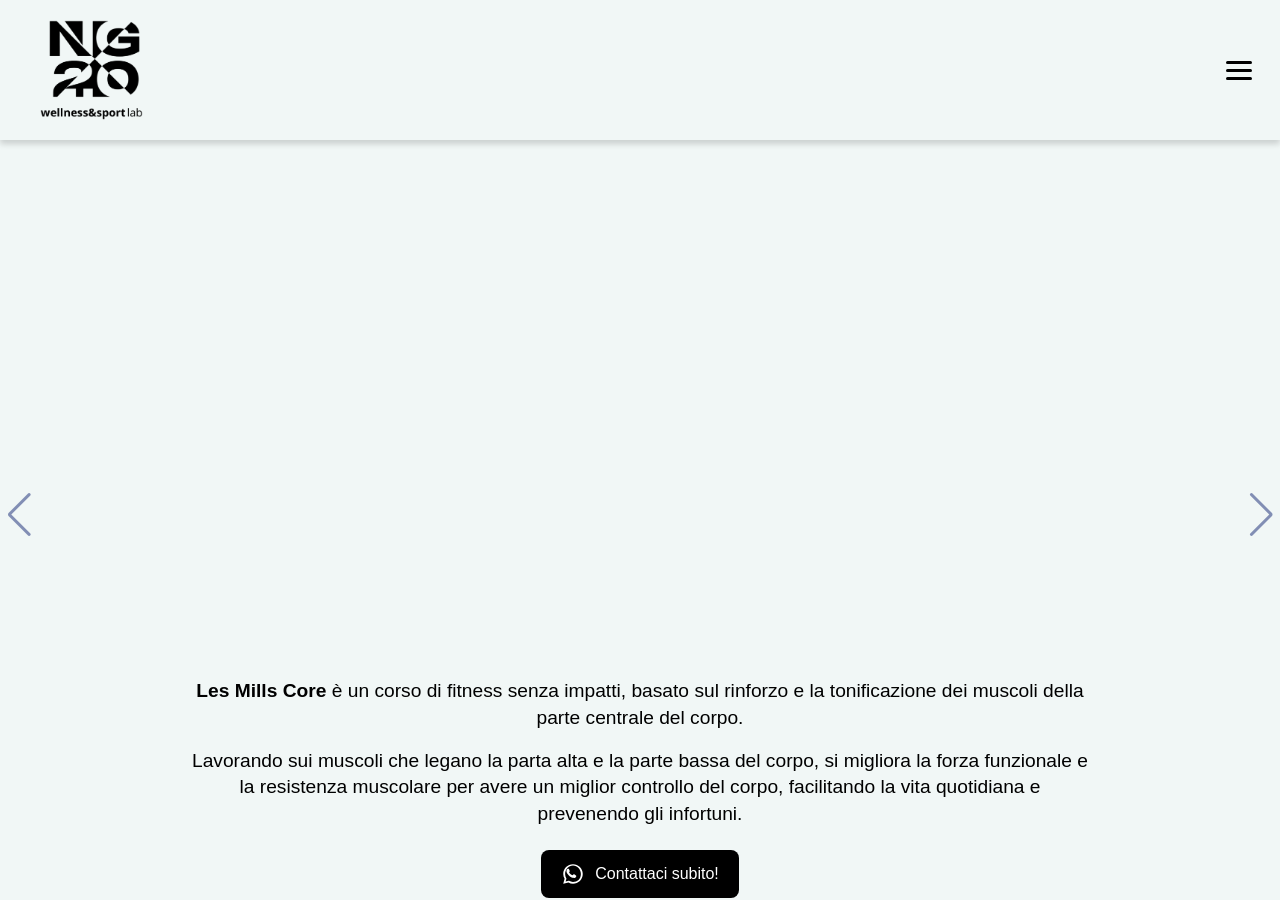
<file: index.html>
<!DOCTYPE html>
<html lang="en">
<head>
    <meta charset="UTF-8">
    <meta name="viewport" content="width=device-width, initial-scale=1.0">
    <title>Landing Page</title>
    <link rel="stylesheet" href="styles.css"> <!-- Collega il CSS -->
    <script src="https://cdn.jsdelivr.net/npm/swiper@9/swiper-bundle.min.js"></script>
    <script src="script.js" defer></script>
    <link rel="stylesheet" href="https://cdn.jsdelivr.net/npm/swiper@9/swiper-bundle.min.css" />
</head>

<body class="home">
    <!-- Header -->
    <header class="header">
        <div class="logo">
            <a href="index.html">
                <img class="logo-primary" src="images/Logo.png" alt="Logo Cliente">
            </a>
            <a href="index.html">
                <img class="logo-secondary" src="images/Nome.png" alt="Nome Cliente">
            </a>
        </div>
        
        <nav class="menu">
            <a href="index.html">Homepage</a>
            <a href="chisiamo.html">Chi siamo</a>
            <a href="https://ballaesnellabellizzi.com/">Balla&Snella</a>
            <a href="https://balla-snella-online.mykajabi.com/offers/wAChy8zr">Balla&Snella Online</a>
            <a href="scopridipiu.html">Scopri di più</a>
        </nav>
        <!-- Menu Hamburger -->
        <div class="hamburger">
            <div></div>
            <div></div>
            <div></div>
        </div>
        <!-- Dropdown Menu -->
        <div class="dropdown-menu">
            <a href="index.html">Homepage</a>
            <a href="chisiamo.html">Chi siamo</a>
            <a href="https://ballaesnellabellizzi.com/">Balla&Snella</a>
            <a href="https://balla-snella-online.mykajabi.com/offers/wAChy8zr">Balla&Snella Online</a>
            <a href="scopridipiu.html">Scopri di più</a>
        </div>
    </header>

    <!-- Colonna Destra con lo Slider -->
    <section class="slider">
        <div class="swiper">
            <div class="swiper-wrapper">
                <!--Les Mills Core-->
                <div class="swiper-slide">
                    <div class="slide-content">
                        <div class="text-column">
                            <p><b><span class="important">Les Mills Core</span></b> è un corso di fitness senza impatti, basato sul rinforzo e la tonificazione dei muscoli della parte centrale del corpo.</p> <p>Lavorando sui muscoli che legano la parta alta e la parte bassa del corpo, si migliora la forza funzionale e la resistenza muscolare per avere un miglior controllo del corpo, facilitando la vita quotidiana e prevenendo gli infortuni.</p>
                            <a href="https://wa.me/393457562100?text=Ciao!%20Vorrei%20informazioni%20per%20una%20prova"
                                class="slide-button"
                                target="_blank" rel="noopener">
                                <span class="btn-icon" aria-hidden="true">
                                    <!-- WhatsApp SVG -->
                                    <svg viewBox="0 0 32 32" width="28" height="28" focusable="false">
                                    <path d="M19.1 17.3c-.3-.2-1.7-.8-1.9-.9-.3-.1-.5-.2-.7.2-.2.3-.8.9-1 .9-.2.1-.4.1-.7-.1-.3-.2-1.2-.4-2.3-1.4-.9-.8-1.4-1.8-1.6-2.1-.2-.3 0-.5.1-.6.1-.1.3-.4.4-.5.1-.2.2-.3.3-.5.1-.2.1-.4 0-.6-.1-.2-.7-1.6-1-2.2-.3-.6-.5-.5-.7-.5h-.6c-.2 0-.6.1-.9.4-.3.3-1.2 1.1-1.2 2.8 0 1.6 1.2 3.2 1.3 3.4.2.2 2.3 3.5 5.6 4.9.8.3 1.4.5 1.9.6.8.3 1.5.2 2.1.1.6-.1 1.7-.7 2-1.4.2-.7.2-1.3.2-1.4 0-.1-.3-.2-.6-.4z"/>
                                    <path d="M16 3C8.8 3 3 8.8 3 16c0 2.3.6 4.4 1.8 6.3L3 29l6.9-1.8C11.8 28.4 13.9 29 16 29c7.2 0 13-5.8 13-13S23.2 3 16 3zm0 23.6c-1.9 0-3.7-.5-5.3-1.5l-.4-.2-4.1 1.1 1.1-4-.3-.4c-1-1.7-1.5-3.6-1.5-5.6C5.5 9.2 10.2 4.5 16 4.5S26.5 9.2 26.5 16 21.8 26.6 16 26.6z"/>
                                    </svg>
                                </span>
                                Contattaci subito!
                            </a>
                        </div>
                        <div class="image-column">
                            <div class="video-pair">
                                <video autoplay loop muted playsinline>
                                <source src="images/lesmills1_960x1080.mp4" type="video/mp4">
                                </video>

                                <video autoplay loop muted playsinline>
                                <source src="images/lesmills2_960x1080.mp4" type="video/mp4">
                                </video>
                            </div>
                        </div>
                    </div>
                </div>
                <!--Les Mills - Born to Move-->
                <div class="swiper-slide">
                    <div class="slide-content">
                        <div class="text-column">
                            <p><b><span class="important">Born to Move</span></b> unisce fitness e divertimento per aiutare bambini ed adolescenti a sviluppare consapevolezza di sé, fiducia in se stessi e coordinazione.</p> <p>Questo programma è rivolto ad una specifica fascia d'età e per la fase di sviluppo principale, per adattarsi sia alla prima infanzia che all'età scolare. </p>
                            <a href="https://wa.me/393457562100?text=Ciao!%20Vorrei%20informazioni%20per%20una%20prova"
                                class="slide-button"
                                target="_blank" rel="noopener">
                                <span class="btn-icon" aria-hidden="true">
                                    <!-- WhatsApp SVG -->
                                    <svg viewBox="0 0 32 32" width="28" height="28" focusable="false">
                                    <path d="M19.1 17.3c-.3-.2-1.7-.8-1.9-.9-.3-.1-.5-.2-.7.2-.2.3-.8.9-1 .9-.2.1-.4.1-.7-.1-.3-.2-1.2-.4-2.3-1.4-.9-.8-1.4-1.8-1.6-2.1-.2-.3 0-.5.1-.6.1-.1.3-.4.4-.5.1-.2.2-.3.3-.5.1-.2.1-.4 0-.6-.1-.2-.7-1.6-1-2.2-.3-.6-.5-.5-.7-.5h-.6c-.2 0-.6.1-.9.4-.3.3-1.2 1.1-1.2 2.8 0 1.6 1.2 3.2 1.3 3.4.2.2 2.3 3.5 5.6 4.9.8.3 1.4.5 1.9.6.8.3 1.5.2 2.1.1.6-.1 1.7-.7 2-1.4.2-.7.2-1.3.2-1.4 0-.1-.3-.2-.6-.4z"/>
                                    <path d="M16 3C8.8 3 3 8.8 3 16c0 2.3.6 4.4 1.8 6.3L3 29l6.9-1.8C11.8 28.4 13.9 29 16 29c7.2 0 13-5.8 13-13S23.2 3 16 3zm0 23.6c-1.9 0-3.7-.5-5.3-1.5l-.4-.2-4.1 1.1 1.1-4-.3-.4c-1-1.7-1.5-3.6-1.5-5.6C5.5 9.2 10.2 4.5 16 4.5S26.5 9.2 26.5 16 21.8 26.6 16 26.6z"/>
                                    </svg>
                                </span>
                                Contattaci subito!
                            </a>
                        </div>
                        <div class="image-column">
                            <div class="video-pair">
                                <video autoplay loop muted playsinline>
                                <source src="images/lesmillschild1_960x1080.mp4" type="video/mp4">
                                </video>

                                <video autoplay loop muted playsinline>
                                <source src="images/lesmillschild2_960x1080.mp4" type="video/mp4">
                                </video>
                            </div>
                        </div>
                    </div>
                </div>
                <!--Personal-->
                <div class="swiper-slide">
                    <div class="slide-content">
                        <div class="text-column">
                            <p>Stanco delle palestre affollate e senza supporto? Unisciti alle <b><span class="important">Mini-class</span></b> con Personal Trainer!</p> <p>Piccoli gruppi, attenzione personalizzata e allenamenti pensati esclusivamente per te.</p>
                            <a href="https://wa.me/393457562100?text=Ciao!%20Vorrei%20informazioni%20per%20una%20prova"
                                class="slide-button"
                                target="_blank" rel="noopener">
                                <span class="btn-icon" aria-hidden="true">
                                    <!-- WhatsApp SVG -->
                                    <svg viewBox="0 0 32 32" width="28" height="28" focusable="false">
                                    <path d="M19.1 17.3c-.3-.2-1.7-.8-1.9-.9-.3-.1-.5-.2-.7.2-.2.3-.8.9-1 .9-.2.1-.4.1-.7-.1-.3-.2-1.2-.4-2.3-1.4-.9-.8-1.4-1.8-1.6-2.1-.2-.3 0-.5.1-.6.1-.1.3-.4.4-.5.1-.2.2-.3.3-.5.1-.2.1-.4 0-.6-.1-.2-.7-1.6-1-2.2-.3-.6-.5-.5-.7-.5h-.6c-.2 0-.6.1-.9.4-.3.3-1.2 1.1-1.2 2.8 0 1.6 1.2 3.2 1.3 3.4.2.2 2.3 3.5 5.6 4.9.8.3 1.4.5 1.9.6.8.3 1.5.2 2.1.1.6-.1 1.7-.7 2-1.4.2-.7.2-1.3.2-1.4 0-.1-.3-.2-.6-.4z"/>
                                    <path d="M16 3C8.8 3 3 8.8 3 16c0 2.3.6 4.4 1.8 6.3L3 29l6.9-1.8C11.8 28.4 13.9 29 16 29c7.2 0 13-5.8 13-13S23.2 3 16 3zm0 23.6c-1.9 0-3.7-.5-5.3-1.5l-.4-.2-4.1 1.1 1.1-4-.3-.4c-1-1.7-1.5-3.6-1.5-5.6C5.5 9.2 10.2 4.5 16 4.5S26.5 9.2 26.5 16 21.8 26.6 16 26.6z"/>
                                    </svg>
                                </span>
                                Contattaci subito!
                            </a>
                        </div>
                        <div class="image-column">
                            <img src="images/Gym Fit.jpg" alt="Foto 1">
                        </div>
                    </div>
                </div>
                <!--Zumba-->
                <div class="swiper-slide">
                    <div class="slide-content">
                        <div class="text-column">
                            <p>Sei pronto a divertirti, bruciare calorie e migliorare la tua forma fisica?</p> <p>Il corso di <b><span class="important">Zumba</span></b> è l’allenamento che fa per te! Inizia ad ottenere una versione di te stesso più in forma e felice!</p>
                            <a href="https://wa.me/393457562100?text=Ciao!%20Vorrei%20informazioni%20per%20una%20prova"
                                class="slide-button"
                                target="_blank" rel="noopener">
                                <span class="btn-icon" aria-hidden="true">
                                    <!-- WhatsApp SVG -->
                                    <svg viewBox="0 0 32 32" width="28" height="28" focusable="false">
                                    <path d="M19.1 17.3c-.3-.2-1.7-.8-1.9-.9-.3-.1-.5-.2-.7.2-.2.3-.8.9-1 .9-.2.1-.4.1-.7-.1-.3-.2-1.2-.4-2.3-1.4-.9-.8-1.4-1.8-1.6-2.1-.2-.3 0-.5.1-.6.1-.1.3-.4.4-.5.1-.2.2-.3.3-.5.1-.2.1-.4 0-.6-.1-.2-.7-1.6-1-2.2-.3-.6-.5-.5-.7-.5h-.6c-.2 0-.6.1-.9.4-.3.3-1.2 1.1-1.2 2.8 0 1.6 1.2 3.2 1.3 3.4.2.2 2.3 3.5 5.6 4.9.8.3 1.4.5 1.9.6.8.3 1.5.2 2.1.1.6-.1 1.7-.7 2-1.4.2-.7.2-1.3.2-1.4 0-.1-.3-.2-.6-.4z"/>
                                    <path d="M16 3C8.8 3 3 8.8 3 16c0 2.3.6 4.4 1.8 6.3L3 29l6.9-1.8C11.8 28.4 13.9 29 16 29c7.2 0 13-5.8 13-13S23.2 3 16 3zm0 23.6c-1.9 0-3.7-.5-5.3-1.5l-.4-.2-4.1 1.1 1.1-4-.3-.4c-1-1.7-1.5-3.6-1.5-5.6C5.5 9.2 10.2 4.5 16 4.5S26.5 9.2 26.5 16 21.8 26.6 16 26.6z"/>
                                    </svg>
                                </span>
                                Contattaci subito!
                            </a>
                        </div>
                        <div class="image-column">
                            <img src="images/Zumba.jpg" alt="Foto 1">
                        </div>
                    </div>
                </div>
                <!--Pilates-->
                <div class="swiper-slide">
                    <div class="slide-content">
                        <div class="text-column">
                            <p>Ritrova equilibrio e forza con il <b><span class="important">Postural Pilates</span></b>.</p> <p>Un allenamento rieducativo e preventivo, mirato a migliorare la postura ed aumentare la flessibilità. Con movimenti fluidi e controllati, sentirai subito i benefici di un corpo più allineato e forte. Riscopri il tuo benessere!</p>
                            <a href="https://wa.me/393457562100?text=Ciao!%20Vorrei%20informazioni%20per%20una%20prova"
                                class="slide-button"
                                target="_blank" rel="noopener">
                                <span class="btn-icon" aria-hidden="true">
                                    <!-- WhatsApp SVG -->
                                    <svg viewBox="0 0 32 32" width="28" height="28" focusable="false">
                                    <path d="M19.1 17.3c-.3-.2-1.7-.8-1.9-.9-.3-.1-.5-.2-.7.2-.2.3-.8.9-1 .9-.2.1-.4.1-.7-.1-.3-.2-1.2-.4-2.3-1.4-.9-.8-1.4-1.8-1.6-2.1-.2-.3 0-.5.1-.6.1-.1.3-.4.4-.5.1-.2.2-.3.3-.5.1-.2.1-.4 0-.6-.1-.2-.7-1.6-1-2.2-.3-.6-.5-.5-.7-.5h-.6c-.2 0-.6.1-.9.4-.3.3-1.2 1.1-1.2 2.8 0 1.6 1.2 3.2 1.3 3.4.2.2 2.3 3.5 5.6 4.9.8.3 1.4.5 1.9.6.8.3 1.5.2 2.1.1.6-.1 1.7-.7 2-1.4.2-.7.2-1.3.2-1.4 0-.1-.3-.2-.6-.4z"/>
                                    <path d="M16 3C8.8 3 3 8.8 3 16c0 2.3.6 4.4 1.8 6.3L3 29l6.9-1.8C11.8 28.4 13.9 29 16 29c7.2 0 13-5.8 13-13S23.2 3 16 3zm0 23.6c-1.9 0-3.7-.5-5.3-1.5l-.4-.2-4.1 1.1 1.1-4-.3-.4c-1-1.7-1.5-3.6-1.5-5.6C5.5 9.2 10.2 4.5 16 4.5S26.5 9.2 26.5 16 21.8 26.6 16 26.6z"/>
                                    </svg>
                                </span>
                                Contattaci subito!
                            </a>
                        </div>
                        <div class="image-column">
                            <img src="images/Pilates.jpg" alt="Foto 1">
                        </div>
                    </div>
                </div>     
                <!--Vacum Fit-->
                <div class="swiper-slide">
                    <div class="slide-content">
                        <div class="text-column">
                            <p>Riduci la fatica ed aumenta il risultato! Il <b><span class="important">VacumFit</span></b> è per coloro che hanno voglia di allenarsi ed ottenere risultati in breve tempo.</p> <p>Perché sceglierlo? Agisce sulla cellulite, riduce il grasso localizzato, tonifica, e rimodella la tua silhouette</p>
                            <a href="https://wa.me/393457562100?text=Ciao!%20Vorrei%20informazioni%20per%20una%20prova"
                                class="slide-button"
                                target="_blank" rel="noopener">
                                <span class="btn-icon" aria-hidden="true">
                                    <!-- WhatsApp SVG -->
                                    <svg viewBox="0 0 32 32" width="28" height="28" focusable="false">
                                    <path d="M19.1 17.3c-.3-.2-1.7-.8-1.9-.9-.3-.1-.5-.2-.7.2-.2.3-.8.9-1 .9-.2.1-.4.1-.7-.1-.3-.2-1.2-.4-2.3-1.4-.9-.8-1.4-1.8-1.6-2.1-.2-.3 0-.5.1-.6.1-.1.3-.4.4-.5.1-.2.2-.3.3-.5.1-.2.1-.4 0-.6-.1-.2-.7-1.6-1-2.2-.3-.6-.5-.5-.7-.5h-.6c-.2 0-.6.1-.9.4-.3.3-1.2 1.1-1.2 2.8 0 1.6 1.2 3.2 1.3 3.4.2.2 2.3 3.5 5.6 4.9.8.3 1.4.5 1.9.6.8.3 1.5.2 2.1.1.6-.1 1.7-.7 2-1.4.2-.7.2-1.3.2-1.4 0-.1-.3-.2-.6-.4z"/>
                                    <path d="M16 3C8.8 3 3 8.8 3 16c0 2.3.6 4.4 1.8 6.3L3 29l6.9-1.8C11.8 28.4 13.9 29 16 29c7.2 0 13-5.8 13-13S23.2 3 16 3zm0 23.6c-1.9 0-3.7-.5-5.3-1.5l-.4-.2-4.1 1.1 1.1-4-.3-.4c-1-1.7-1.5-3.6-1.5-5.6C5.5 9.2 10.2 4.5 16 4.5S26.5 9.2 26.5 16 21.8 26.6 16 26.6z"/>
                                    </svg>
                                </span>
                                Contattaci subito!
                            </a>
                        </div>
                        <div class="image-column">
                            <img src="images/Vacum.jpg" alt="Foto 1">
                        </div>
                    </div>
                </div>
                <!--Hydro Bike-->
                <div class="swiper-slide">
                    <div class="slide-content">
                        <div class="text-column">
                            <p>Riduci la fatica ed aumenta il risultato! Il <b><span class="important">VacumFit</span></b> è per coloro che hanno voglia di allenarsi ed ottenere risultati in breve tempo.</p> <p>Perché sceglierlo? Agisce sulla cellulite, riduce il grasso localizzato, tonifica, e rimodella la tua silhouette</p>
                            <a href="https://wa.me/393457562100?text=Ciao!%20Vorrei%20informazioni%20per%20una%20prova"
                                class="slide-button"
                                target="_blank" rel="noopener">
                                <span class="btn-icon" aria-hidden="true">
                                    <!-- WhatsApp SVG -->
                                    <svg viewBox="0 0 32 32" width="28" height="28" focusable="false">
                                    <path d="M19.1 17.3c-.3-.2-1.7-.8-1.9-.9-.3-.1-.5-.2-.7.2-.2.3-.8.9-1 .9-.2.1-.4.1-.7-.1-.3-.2-1.2-.4-2.3-1.4-.9-.8-1.4-1.8-1.6-2.1-.2-.3 0-.5.1-.6.1-.1.3-.4.4-.5.1-.2.2-.3.3-.5.1-.2.1-.4 0-.6-.1-.2-.7-1.6-1-2.2-.3-.6-.5-.5-.7-.5h-.6c-.2 0-.6.1-.9.4-.3.3-1.2 1.1-1.2 2.8 0 1.6 1.2 3.2 1.3 3.4.2.2 2.3 3.5 5.6 4.9.8.3 1.4.5 1.9.6.8.3 1.5.2 2.1.1.6-.1 1.7-.7 2-1.4.2-.7.2-1.3.2-1.4 0-.1-.3-.2-.6-.4z"/>
                                    <path d="M16 3C8.8 3 3 8.8 3 16c0 2.3.6 4.4 1.8 6.3L3 29l6.9-1.8C11.8 28.4 13.9 29 16 29c7.2 0 13-5.8 13-13S23.2 3 16 3zm0 23.6c-1.9 0-3.7-.5-5.3-1.5l-.4-.2-4.1 1.1 1.1-4-.3-.4c-1-1.7-1.5-3.6-1.5-5.6C5.5 9.2 10.2 4.5 16 4.5S26.5 9.2 26.5 16 21.8 26.6 16 26.6z"/>
                                    </svg>
                                </span>
                                Contattaci subito!
                            </a>
                        </div>
                        <div class="image-column">
                            <img src="images/hydro.jpg" alt="Foto 1">
                        </div>
                    </div>
                </div>
                <!--Danza-->
                <div class="swiper-slide">
                    <div class="slide-content">
                        <div class="text-column">
                            <p>Intraprendi il tuo <b><span class="important">percorso formativo</span></b>, pensato per tutti coloro che desiderano perfezionare la propria tecnica ed intraprendere un percorso professionale, dai 7 anni in su.</p> <p>Prenota la tua lezione privata ed inizia il tuo cammino verso il successo!</p>
                            <a href="https://wa.me/393457562100?text=Ciao!%20Vorrei%20informazioni%20per%20una%20prova"
                                class="slide-button"
                                target="_blank" rel="noopener">
                                <span class="btn-icon" aria-hidden="true">
                                    <!-- WhatsApp SVG -->
                                    <svg viewBox="0 0 32 32" width="28" height="28" focusable="false">
                                    <path d="M19.1 17.3c-.3-.2-1.7-.8-1.9-.9-.3-.1-.5-.2-.7.2-.2.3-.8.9-1 .9-.2.1-.4.1-.7-.1-.3-.2-1.2-.4-2.3-1.4-.9-.8-1.4-1.8-1.6-2.1-.2-.3 0-.5.1-.6.1-.1.3-.4.4-.5.1-.2.2-.3.3-.5.1-.2.1-.4 0-.6-.1-.2-.7-1.6-1-2.2-.3-.6-.5-.5-.7-.5h-.6c-.2 0-.6.1-.9.4-.3.3-1.2 1.1-1.2 2.8 0 1.6 1.2 3.2 1.3 3.4.2.2 2.3 3.5 5.6 4.9.8.3 1.4.5 1.9.6.8.3 1.5.2 2.1.1.6-.1 1.7-.7 2-1.4.2-.7.2-1.3.2-1.4 0-.1-.3-.2-.6-.4z"/>
                                    <path d="M16 3C8.8 3 3 8.8 3 16c0 2.3.6 4.4 1.8 6.3L3 29l6.9-1.8C11.8 28.4 13.9 29 16 29c7.2 0 13-5.8 13-13S23.2 3 16 3zm0 23.6c-1.9 0-3.7-.5-5.3-1.5l-.4-.2-4.1 1.1 1.1-4-.3-.4c-1-1.7-1.5-3.6-1.5-5.6C5.5 9.2 10.2 4.5 16 4.5S26.5 9.2 26.5 16 21.8 26.6 16 26.6z"/>
                                    </svg>
                                </span>
                                Contattaci subito!
                            </a>
                        </div>
                        <div class="image-column">
                            <img src="images/Danza.jpg" alt="Foto 1">
                        </div>
                    </div>
                </div>
                <!--Balla&Snella-->
                <!--
                <div class="swiper-slide">
                    <div class="slide-content">
                        <div class="text-column">
                            <p>La Palestra TI ANNOIA? Raggiungi la tua forma migliore Ballando.</p> <p><b><span class="important">Balla&Snella</span></b> Dimagrire Ballando è il sistema <b><span class="important">100% al femminile</span></b> che ti permette di: perdere peso, tonificare e rassodare tutto il corpo, bruciare fino a 700 kcal a lezione, diventare più agile e flessibile.</p>
                            <a href="https://www.orangogo.it/corsi/corso-di-fitness-per-bambini-a-s-d-dance-academy-fit-bellizzi" class="slide-button" target="_blank">Prenota la prova!</a>
                        </div>
                        <div class="image-column">
                            <img src="images/ballaesnella2.jpg" alt="Foto 1">
                        </div>
                    </div>
                </div>-->
            </div>
            <!-- Bottoni per navigare -->
            <div class="swiper-button-next"></div>
            <div class="swiper-button-prev"></div>
        </div>
    </section>

    <script src="script.js"></script>
</body>
</html>
</file>
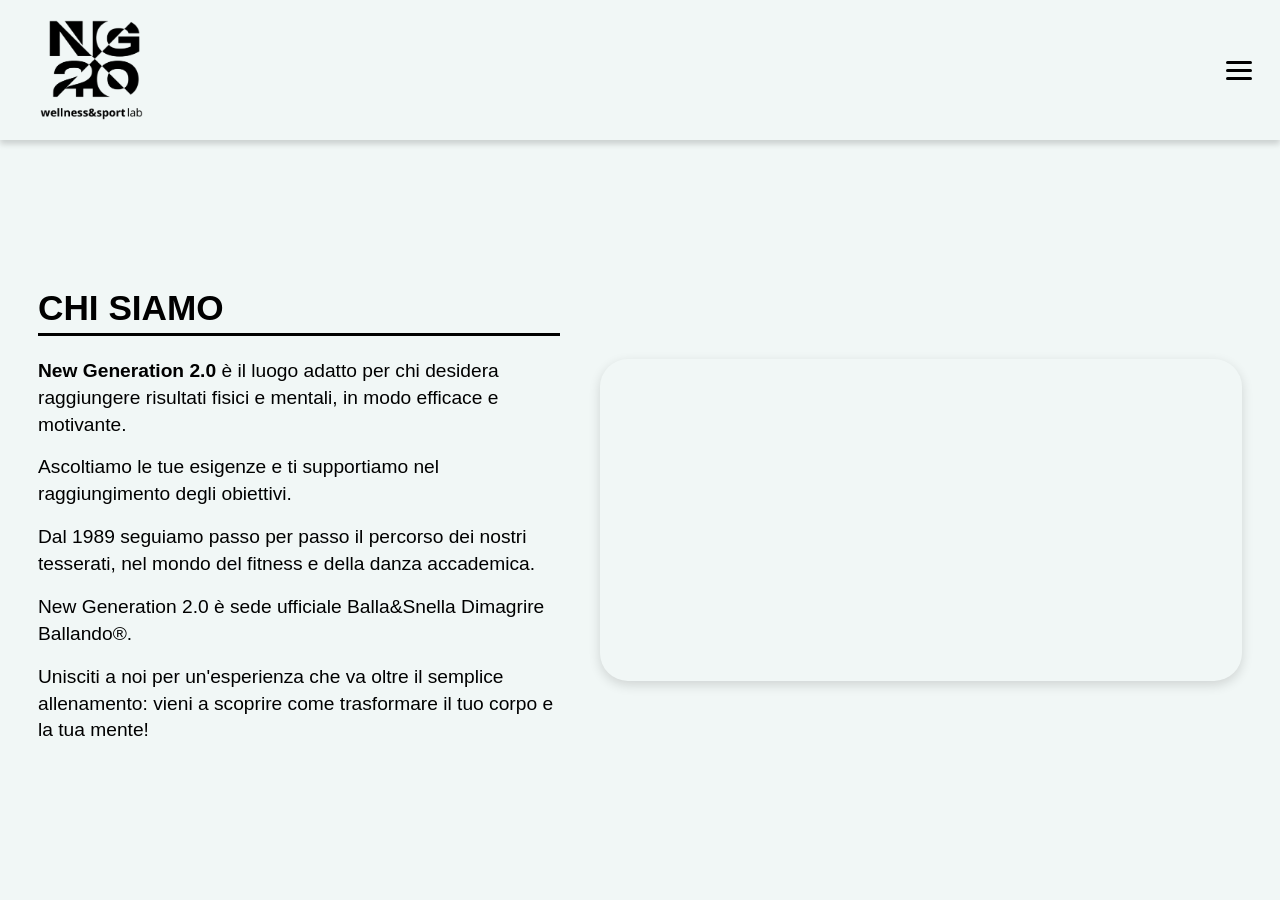
<file: chisiamo.html>
<!DOCTYPE html>
<html lang="en">
    <head>
        <meta charset="UTF-8">
        <meta name="viewport" content="width=device-width, initial-scale=1.0">
        <title>Landing Page</title>
        <link rel="stylesheet" href="styles.css"> <!-- Collega il CSS -->
        <script src="https://cdn.jsdelivr.net/npm/swiper@9/swiper-bundle.min.js"></script>
        <script src="script.js" defer></script>
        <link rel="stylesheet" href="https://cdn.jsdelivr.net/npm/swiper@9/swiper-bundle.min.css" />
    </head>

<body class="chisiamo">
    <!-- Header -->
    <header class="header">
        <div class="logo">
            <a href="index.html">
                <img class="logo-primary" src="images/Logo.png" alt="Logo Cliente">
            </a>
            <a href="index.html">
                <img class="logo-secondary" src="images/Nome.png" alt="Nome Cliente">
            </a>
        </div>
        
        <nav class="menu">
            <a href="index.html">Homepage</a>
            <a href="chisiamo.html">Chi siamo</a>
            <a href="https://ballaesnellabellizzi.com/">Balla&Snella</a>
            <a href="https://balla-snella-online.mykajabi.com/offers/wAChy8zr">Balla&Snella Online</a>
            <a href="scopridipiu.html">Scopri di più</a>
        </nav>
        <!-- Menu Hamburger -->
        <div class="hamburger">
            <div></div>
            <div></div>
            <div></div>
        </div>
        <!-- Dropdown Menu -->
        <div class="dropdown-menu">
            <a href="index.html">Homepage</a>
            <a href="chisiamo.html">Chi siamo</a>
            <a href="https://ballaesnellabellizzi.com/">Balla&Snella</a>
            <a href="https://balla-snella-online.mykajabi.com/offers/wAChy8zr">Balla&Snella Online</a>
            <a href="scopridipiu.html">Scopri di più</a>
        </div>
    </header>

    <!-- Contenuto della pagina -->
    <section class="content">
        <div class="slide-content">
            <!-- Colonna di Testo -->
            <div class="text-column">
                <h1>CHI SIAMO</h1> 
                <p><b><span class="important">New Generation 2.0</span></b> è il luogo adatto per chi desidera raggiungere risultati fisici e mentali, in modo efficace e motivante.</p> 
                <p>Ascoltiamo le tue esigenze e ti supportiamo nel raggiungimento degli obiettivi.</p>
                <p>Dal 1989 seguiamo passo per passo il percorso dei nostri tesserati, nel mondo del fitness e della danza accademica. </p>
                <p>New Generation 2.0 è sede ufficiale Balla&Snella Dimagrire Ballando®.</p>
                <p>Unisciti a noi per un'esperienza che va oltre il semplice allenamento: vieni a scoprire come trasformare il tuo corpo e la tua mente!</p>   
            </div>
            <!-- Colonna con il Video -->
            <div class="video-column">
                <video autoplay loop muted playsinline>
                    <source src="images/chisiamo2.mp4" type="video/mp4">
                    Il tuo browser non supporta i video.
                </video>
            </div>
        </div>
    </section>
    
</body>
</html>
</file>
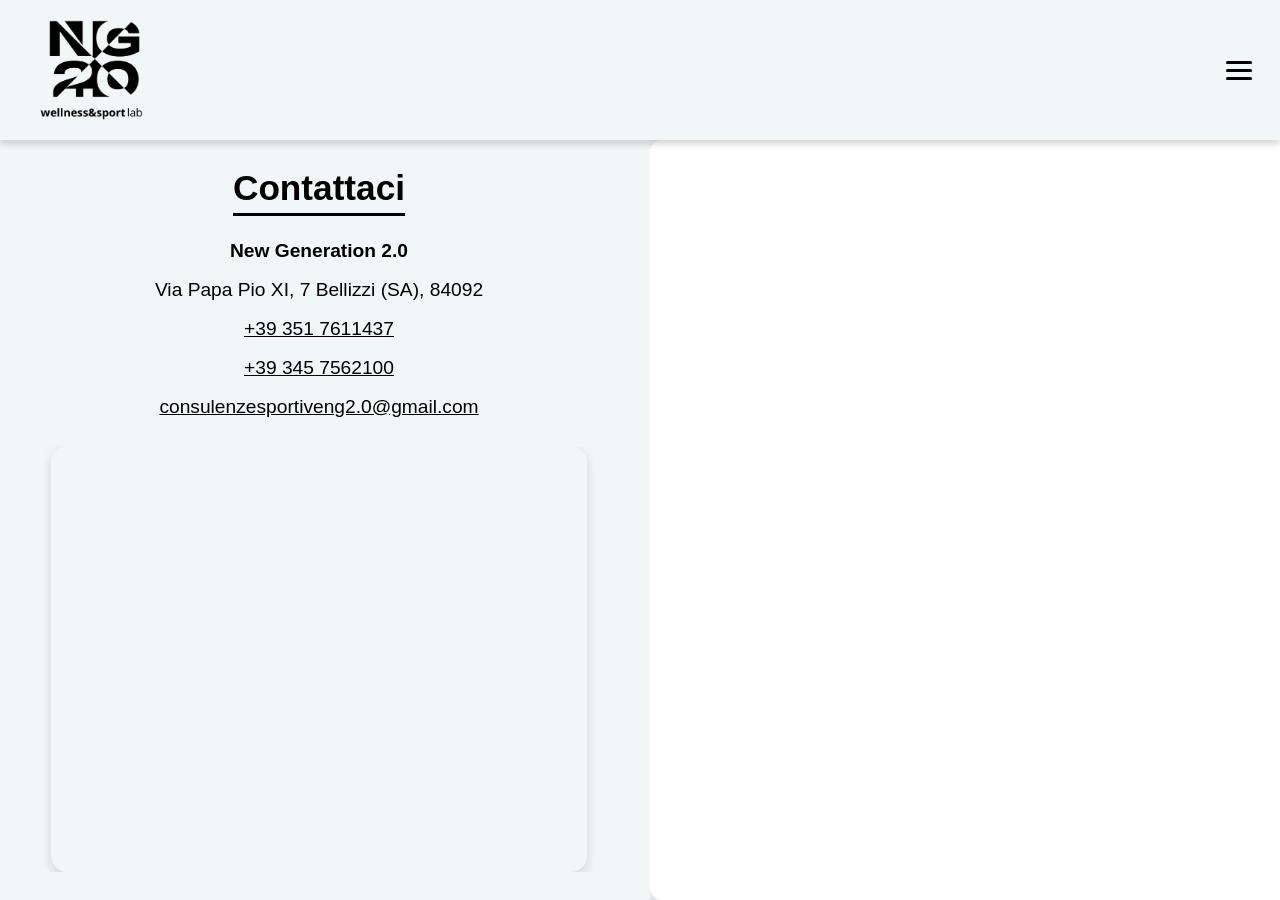
<file: scopridipiu.html>
<!DOCTYPE html>
<html lang="en">
    <head>
        <meta charset="UTF-8">
        <meta name="viewport" content="width=device-width, initial-scale=1.0">
        <title>Landing Page</title>
        <link rel="stylesheet" href="styles.css"> <!-- Collega il CSS -->
        <script src="https://cdn.jsdelivr.net/npm/swiper@9/swiper-bundle.min.js"></script>
        <script src="script.js" defer></script>
        <link rel="stylesheet" href="https://cdn.jsdelivr.net/npm/swiper@9/swiper-bundle.min.css" />
    </head>

<body class="scopridipiu">
    <!-- Header -->
    <header class="header">
        <div class="logo">
            <a href="index.html">
                <img class="logo-primary" src="images/Logo.png" alt="Logo Cliente">
            </a>
            <a href="index.html">
                <img class="logo-secondary" src="images/Nome.png" alt="Nome Cliente">
            </a>
        </div>
        
        <nav class="menu">
            <a href="index.html">Homepage</a>
            <a href="chisiamo.html">Chi siamo</a>
            <a href="https://ballaesnellabellizzi.com/">Balla&Snella</a>
            <a href="https://balla-snella-online.mykajabi.com/offers/wAChy8zr">Balla&Snella Online</a>
            <a href="scopridipiu.html">Scopri di più</a>
        </nav>
        <!-- Menu Hamburger -->
        <div class="hamburger">
            <div></div>
            <div></div>
            <div></div>
        </div>
        <!-- Dropdown Menu -->
        <div class="dropdown-menu">
            <a href="index.html">Homepage</a>
            <a href="chisiamo.html">Chi siamo</a>
            <a href="https://ballaesnellabellizzi.com/">Balla&Snella</a>
            <a href="https://balla-snella-online.mykajabi.com/offers/wAChy8zr">Balla&Snella Online</a>
            <a href="scopridipiu.html">Scopri di più</a>
        </div>
    </header>

    <div class="content">
        <section class="contact-container">
            <!-- Colonna sinistra con le informazioni -->
            <div class="text-column">
                <h1>Contattaci</h1>
                <p> <b><span class="important">New Generation 2.0</span></b> </p>
                <p> Via Papa Pio XI, 7 Bellizzi (SA), 84092</p>
                <p> <a href="tel:+393517611437">+39 351 7611437</a></p>
                <p> <a href="tel:+393457562100">+39 345 7562100</a></p>
                <p> <a href="mailto:consulenzesportiveng2.0@gmail.com">consulenzesportiveng2.0@gmail.com</a></p>
            </div>
    
            <!-- Colonna destra con la mappa -->
            <div class="map-column">
                <iframe src="https://www.google.com/maps/embed?pb=!1m18!1m12!1m3!1d3028.343113718387!2d14.935690476210734!3d40.62231457140729!2m3!1f0!2f0!3f0!3m2!1i1024!2i768!4f13.1!3m3!1m2!1s0x133bde1e7e7f7705%3A0x6be36bd439967c34!2sDance%20Academy%20%26%20Fit%20asd!5e0!3m2!1sit!2sit!4v1741900308534!5m2!1sit!2sit" 
                width="600" height="600" style="border:0;" allowfullscreen="" loading="lazy" referrerpolicy="no-referrer-when-downgrade"></iframe>
            </div>
        </section>
        <div class="form-container">
            <!-- 🔹 Sostituisci il link dentro l'iframe con il tuo Google Form -->
            <iframe src="https://docs.google.com/forms/d/e/1FAIpQLSeVGoGS_so7N8JOxoy-jJb-RWrZQX-fdMd2msR8YfbXrnHuoA/viewform?usp=publish-editor" width="100%" height="500px" frameborder="0" marginheight="0" marginwidth="0">Caricamento…</iframe> 
        </div>
    </div>

    <!-- Contenuto della pagina -->
    
</body>
</html>
</file>
<file: styles.css>
:root {
    --bg-page: #f1f7f6;
    --bg-surface: rgba(255, 255, 255, 0.92);
    --text-color: #000000;
    --header-height: 130px;
    --container-padding: 24px;
    --shadow-soft: 0 4px 12px rgba(0, 0, 0, 0.14);
    --radius-lg: 24px;
    --radius-md: 14px;
}

*,
*::before,
*::after {
    box-sizing: border-box;
}

html {
    margin: 0;
    padding: 0;
    min-height: 100%;
    overflow-x: hidden;
}

body {
    margin: 0;
    padding: 0;
    min-height: 100vh;
    font-family: "Avenir", "Helvetica Neue", Helvetica, Arial, sans-serif;
    color: var(--text-color);
    background-color: var(--bg-page);
    background-image: none;
    background-repeat: no-repeat;
    background-position: center;
    background-size: cover;
    background-attachment: scroll;
    padding-top: var(--header-height);
    overflow-x: hidden;
}

body.home,
body.chisiamo,
body.scopridipiu,
body.page-home,
body.page-chisiamo,
body.page-scopridipiu {
    background-color: var(--bg-page);
    background-image: none;
}

/* =========================
   HEADER
========================= */
.header,
.site-header {
    position: fixed;
    top: 0;
    left: 0;
    width: 100%;
    height: var(--header-height);
    z-index: 1000;
    display: flex;
    align-items: center;
    justify-content: space-between;
    padding: 0 20px;
    background-color: var(--bg-page);
    color: var(--text-color);
    box-shadow: 0 4px 6px rgba(0, 0, 0, 0.16);
}

.logo {
    display: flex;
    align-items: center;
    gap: 28px;
    margin-left: 20px;
}

.logo a {
    display: inline-flex;
    align-items: center;
}

.logo-primary {
    max-height: 95px;
    width: auto;
    display: block;
}

.logo-secondary {
    height: 50px;
    width: auto;
    display: block;
}

.menu {
    display: flex;
    gap: 28px;
    margin-right: 20px;
    align-items: center;
}

.menu a {
    text-decoration: none;
    color: var(--text-color);
    font-weight: 700;
    font-size: 1.28rem;
    transition: opacity 0.2s ease;
}

.menu a:hover {
    opacity: 0.7;
}

.hamburger {
    display: none;
    flex-direction: column;
    gap: 5px;
    cursor: pointer;
    margin-right: 8px;
}

.hamburger div {
    width: 26px;
    height: 3px;
    background-color: var(--text-color);
    border-radius: 999px;
}

.dropdown-menu {
    display: none;
    flex-direction: column;
    background-color: #ffffff;
    position: absolute;
    top: calc(var(--header-height) - 4px);
    right: 20px;
    width: 240px;
    padding: 8px 0;
    border-radius: 12px;
    box-shadow: var(--shadow-soft);
    opacity: 0;
    transform: translateY(-10px);
    transition: opacity 0.25s ease, transform 0.25s ease;
    z-index: 1001;
}

.dropdown-menu.show {
    display: flex;
    opacity: 1;
    transform: translateY(0);
}

.dropdown-menu a {
    padding: 12px 18px;
    text-decoration: none;
    color: var(--text-color);
    font-weight: 700;
    border-bottom: 1px solid rgba(0, 0, 0, 0.08);
}

.dropdown-menu a:last-child {
    border-bottom: none;
}

.dropdown-menu a:hover {
    background-color: #111111;
    color: #ffffff;
}

/* =========================
   TYPOGRAPHY
========================= */
.text-column h1 {
    font-size: 2rem;
    color: #000000;
    position: relative;
    display: inline-block;
    border-bottom: 3px solid #000000;
    padding-bottom: 5px;
    margin: 0 0 14px 0;
}

.text-column p {
    font-size: 1.05rem;
    font-weight: 400;
    line-height: 1.45;
    color: #000000;
    max-width: 700px;
    margin: 8px 0;
}

.important {
    color: #000000;
    font-weight: 700;
}

/* =========================
   HOME / SLIDER
========================= */
.slider,
.home .slider,
.home .swiper,
.home .swiper-wrapper,
.home .swiper-slide {
    width: 100%;
    height: calc(100vh - var(--header-height));
}

.home .slide-content {
    display: flex;
    flex-direction: row;
    align-items: stretch;
    justify-content: space-between;
    width: 100%;
    height: calc(100vh - var(--header-height));
    margin: 0;
    padding: 0;
    overflow: hidden;
    background-color: transparent;
}

.home .text-column {
    width: 18%;
    min-width: 320px;
    height: 100%;
    padding: 32px 28px 32px 34px;
    text-align: left;
    display: flex;
    flex-direction: column;
    justify-content: center;
    align-items: flex-start;
    font-size: 1rem;
    overflow: hidden;
}

.home .image-column,
.home .video-column {
    width: 82%;
    height: 100%;
    display: flex;
    justify-content: center;
    align-items: stretch;
    padding: 0;
    margin: 0;
}

.home .image-column img {
    width: 100%;
    height: 100%;
    object-fit: cover;
    display: block;
}

.home .video-column video {
    width: 100%;
    height: 100%;
    object-fit: cover;
    display: block;
}

.video-pair {
    width: 100%;
    height: 100%;
    display: flex;
    justify-content: center;
    align-items: stretch;
    gap: 0;
    overflow: hidden;
}

.video-pair video {
    width: 50%;
    height: 100%;
    object-fit: cover;
    display: block;
}

.home .slide-button {
    display: inline-flex;
    align-items: center;
    justify-content: center;
    gap: 10px;
    margin-top: 14px;
    padding: 12px 20px;
    background-color: #000000;
    color: #ffffff;
    font-size: 1rem;
    text-decoration: none;
    border-radius: 8px;
    transition: background-color 0.25s ease, transform 0.25s ease;
    text-align: center;
}

.home .slide-button:hover {
    background-color: #333333;
    transform: translateY(-1px);
}

.slide-button svg {
    display: block;
    width: 24px;
    height: 24px;
    fill: currentColor;
}

.home .swiper-button-next,
.home .swiper-button-prev {
    color: rgb(39, 57, 127);
    width: 34px;
    height: 34px;
    opacity: 0.55;
}

.home .swiper-button-prev {
    left: 2px;
}

.home .swiper-button-next {
    right: 2px;
}

.swiper-button-next:hover,
.swiper-button-prev:hover {
    transform: scale(1.12);
    opacity: 1;
}

/* =========================
   CHI SIAMO
========================= */
.chisiamo .content,
.chisiamo .content-container,
.yoga .content-container {
    display: flex;
    flex-direction: row;
    justify-content: center;
    align-items: center;
    width: 100%;
    min-height: calc(100vh - var(--header-height));
    margin: 0;
    padding: 20px 28px;
    overflow: hidden;
    background-color: transparent;
}

.chisiamo .slide-content,
.yoga .slide-content {
    width: 100%;
    max-width: 1400px;
    min-height: calc(100vh - var(--header-height) - 40px);
    display: flex;
    flex-direction: row;
    align-items: center;
    justify-content: space-between;
    gap: 28px;
}

.chisiamo .text-column,
.yoga .text-column {
    flex: 1 1 45%;
    max-width: 45%;
    text-align: left;
    display: flex;
    flex-direction: column;
    justify-content: center;
    padding: 0 10px;
}

.chisiamo .video-column,
.yoga .video-column {
    flex: 1 1 55%;
    display: flex;
    align-items: center;
    justify-content: center;
    padding: 0 10px;
}

.chisiamo .video-column video,
.yoga .video-column video {
    width: 100%;
    max-width: 760px;
    max-height: calc(100vh - var(--header-height) - 120px);
    height: auto;
    border-radius: 28px;
    box-shadow: var(--shadow-soft);
    display: block;
    object-fit: contain;
}

/* =========================
   SCOPRI DI PIÙ
========================= */
.scopridipiu .content {
    display: flex;
    justify-content: center;
    align-items: stretch;
    width: 100%;
    height: calc(100vh - var(--header-height));
    padding: 0;
    gap: 20px;
    background-color: transparent;
    overflow: hidden;
}

.scopridipiu .contact-container {
    flex: 0 0 50%;
    max-width: 50%;
    height: 100%;
    display: flex;
    flex-direction: column;
    justify-content: flex-start;
    align-items: center;
    gap: 22px;
    margin: 0;
    padding-top: 28px;
    padding-right: 20px;
    padding-left: 38px;
    padding-bottom: 28px;
    overflow: hidden;
}

.scopridipiu .text-column {
    width: 100%;
    display: flex;
    flex-direction: column;
    justify-content: center;
    align-items: center;
    text-align: center;
    padding: 0;
    color: #000000;
    flex: 0 0 auto;
}

.scopridipiu .text-column h1,
.scopridipiu .text-column p {
    text-align: center;
}

.scopridipiu .text-column a {
    color: #000000;
}

.scopridipiu .map-column {
    width: 95%;
    flex: 1 1 auto;
    min-height: 0;
    display: flex;
    justify-content: center;
    align-items: center;
    overflow: hidden;
    padding: 0 8px;
}

.scopridipiu .map-column iframe {
    width: 100%;
    height: 100%;
    min-height: 260px;
    max-height: 100%;
    border: 0;
    border-radius: 16px;
    box-shadow: var(--shadow-soft);
    display: block;
    margin: 0 auto;
}

.scopridipiu .form-container {
    flex: 0 0 50%;
    max-width: 50%;
    height: 100%;
    display: flex;
    flex-direction: column;
    justify-content: center;
    align-items: stretch;
    margin: 0;
    padding: 0;
    overflow: hidden;
    padding-right: 0;
}

.scopridipiu .form-container iframe,
.scopridipiu iframe.form-embed {
    width: calc(100% + 8px);
    margin-right: -8px;
    height: 100%;
    min-height: 0;
    border: 0;
    box-shadow: var(--shadow-soft);
    background-color: #ffffff;
    border-radius: 12px;
    display: block;
}

.scopridipiu .text-column h1 {
    margin-bottom: 16px;
}

.scopridipiu .text-column p {
    margin: 6px 0;
    max-width: 100%;
}


/* =========================
   RESPONSIVE
========================= */
@media (max-width: 1380px) {
    .logo-secondary {
        display: none;
    }

    .menu {
        display: none;
    }

    .hamburger {
        display: flex;
    }
}

@media (max-width: 1380px) {
    :root {
        --header-height: 140px;
    }

    .logo-primary {
        max-height: 100px;
    }

    .home .slide-content {
        display: flex;
        flex-direction: column-reverse;
        align-items: center;
        justify-content: flex-start;
        height: calc(100vh - var(--header-height));
    }

    .home .image-column,
    .home .video-column {
        width: 80%;
        height: 70%;
        padding: 0;
        margin: 0;
        min-width: 0;
    }

    .home .text-column {
        width: 100%;
        min-width: 0;
        height: 30%;
        padding: 24px 28px 28px;
        text-align: center;
        display: flex;
        flex-direction: column;
        justify-content: center;
        align-items: center;
    }

    .home .image-column,
    .home .video-column {
        align-self: center;
    }


    .home .text-column p {
        max-width: 900px;
        text-align: center;
    }

    .home .image-column img,
    .home .video-column video,
    .home .video-pair,
    .home .video-pair video {
        width: 100%;
        height: 100%;
    }

    .home .image-column img,
    .home .video-column video,
    .home .video-pair video {
        object-fit: cover;
    }

    .text-column h1 {
        font-size: 2.2rem;
    }

    .text-column p {
        font-size: 1.2rem;
        line-height: 1.4;
    }

    .chisiamo .slide-content,
    .yoga .slide-content {
        gap: 20px;
    }

    .scopridipiu .contact-container {
        gap: 20px;
    }

    .scopridipiu .form-container iframe,
    .scopridipiu iframe.form-embed {
        min-height: 520px;
    }
}

@media (max-width: 1024px) and (orientation: portrait) {
    :root {
        --header-height: 160px;
        --container-padding: 16px;
    }

    .header,
    .site-header {
        padding: 0 12px;
    }

    .logo-primary {
        max-height: 110px;
    }

    .dropdown-menu {
        right: 12px;
        width: calc(100% - 24px);
        max-width: 320px;
    }

    .text-column h1 {
        font-size: 2.2rem;
    }

    .text-column p {
        font-size: 1.5rem;
        line-height: 1.4;
    }

    .home .slider,
    .home .swiper,
    .home .swiper-wrapper,
    .home .swiper-slide {
        height: calc(100vh - var(--header-height));
    }

    .home .slide-content {
        position: relative;
        display: block;
        height: calc(100vh - var(--header-height));
        overflow: hidden;
    }

    .home .image-column,
    .home .video-column {
        width: 100%;
        height: auto;
        display: flex;
        justify-content: center;
        align-items: flex-start;
        padding: 0;
        margin: 0;
    }

    .home .image-column img,
    .home .video-column video {
        width: 100%;
        height: auto;
        max-height: calc(50vh - var(--header-height) / 2);
        object-fit: contain;
        display: block;
    }

    .home .video-column,
    .home .video-pair {
        max-height: calc(50vh - var(--header-height) / 2);
        overflow: hidden;
    }

    .home .video-pair {
        width: 100%;
        height: auto;
        display: flex;
        gap: 0;
        align-items: flex-start;
        justify-content: center;
    }

    .home .video-pair video {
        width: 50%;
        height: auto;
        max-height: calc(50vh - var(--header-height) / 2);
        object-fit: contain;
        display: block;
    }

    .home .text-column {
        position: absolute;
        left: 0;
        right: 0;
        top: 50%;
        transform: translateY(0);
        width: 100%;
        min-width: 0;
        height: auto;
        padding: 0 18px 0;
        display: flex;
        flex-direction: column;
        align-items: center;
        justify-content: flex-start;
        text-align: center;
        overflow: visible;
        margin-top: 70px;
    }

    .home .text-column p {
        max-width: 70%;
        text-align: center;
        margin: 0 0 12px 0;
    }

    .home .slide-button {
        font-size: 1.5rem;
        padding: 11px 16px;
        margin-top: 40px;
    }

    .home .swiper-button-prev,
    .home .swiper-button-next {
        top: min(22vh, calc(50vh - 40px));
        transform: translateY(-50%);
    }

    .chisiamo .content,
    .chisiamo .content-container,
    .yoga .content-container,
    .scopridipiu .content {
        padding-left: 14px;
        padding-right: 14px;
    }

    .chisiamo .slide-content,
    .yoga .slide-content {
        flex-direction: column;
        justify-content: center;
        min-height: auto;
        gap: 18px;
    }

    .chisiamo .text-column,
    .yoga .text-column,
    .chisiamo .video-column,
    .yoga .video-column {
        max-width: 100%;
        width: 100%;
        flex: none;
        align-items: center;
        text-align: center;
    }

    .chisiamo .text-column p,
    .yoga .text-column p {
        text-align: center;
    }

    .chisiamo .video-column video,
    .yoga .video-column video {
        max-height: 34vh;
        border-radius: 18px;
    }

    .scopridipiu .content {
        display: flex;
        flex-direction: column;
        align-items: stretch;
        justify-content: flex-start;
        height: auto;
        min-height: calc(100vh - var(--header-height));
        padding-top: 20px;
        padding-bottom: 28px;
        gap: 22px;
        overflow: visible;
    }

    .scopridipiu .contact-container,
    .scopridipiu .form-container {
        width: 100%;
        max-width: 100%;
        height: auto;
        flex: none;
        padding-left: 0;
        padding-right: 0;
        overflow: visible;
    }

    .scopridipiu .contact-container {
        gap: 20px;
        align-items: center;
        padding-top: 0;
        padding-bottom: 0;
    }

    .scopridipiu .text-column,
    .scopridipiu .map-column,
    .scopridipiu .form-container {
        width: 100%;
        max-width: 100%;
        flex: none;
        text-align: center;
        align-items: center;
    }

    .scopridipiu .text-column p,
    .scopridipiu .text-column h1 {
        text-align: center;
    }

    .scopridipiu .map-column {
        width: 100%;
        padding: 0;
    }

    .scopridipiu .map-column iframe {
        width: 100%;
        max-width: 100%;
        height: 240px;
        border-radius: 12px;
    }

    .scopridipiu .form-container iframe,
    .scopridipiu iframe.form-embed {
        min-height: 480px;
        width: 100%;
        margin-right: 0;
    }
}

@media (max-width: 767px) {
    :root {
        --header-height: 130px;
        --container-padding: 16px;
    }

    .header,
    .site-header {
        padding: 0 12px;
    }

    .logo-primary {
        max-height: 90px;
    }

    .dropdown-menu {
        right: 12px;
        width: calc(100% - 24px);
        max-width: 320px;
    }

    .text-column h1 {
        font-size: 1.6rem;
    }

    .text-column p {
        font-size: 1.4rem;
        line-height: 1.4;
    }

    .home .slider,
    .home .swiper,
    .home .swiper-wrapper,
    .home .swiper-slide {
        height: calc(100vh - var(--header-height));
    }

    .home .slide-content {
        position: relative;
        display: block;
        height: calc(100vh - var(--header-height));
        overflow: hidden;
    }

    .home .image-column,
    .home .video-column {
        width: 100%;
        height: auto;
        display: flex;
        justify-content: center;
        align-items: flex-start;
        padding: 0;
        margin: 0;
    }

    .home .image-column img,
    .home .video-column video {
        width: 100%;
        height: auto;
        max-height: calc(50vh - var(--header-height) / 2);
        object-fit: contain;
        display: block;
    }

    .home .video-column,
    .home .video-pair {
        max-height: calc(50vh - var(--header-height) / 2);
        overflow: hidden;
    }

    .home .video-pair {
        width: 100%;
        height: auto;
        display: flex;
        gap: 0;
        align-items: flex-start;
        justify-content: center;
    }

    .home .video-pair video {
        width: 50%;
        height: auto;
        max-height: calc(50vh - var(--header-height) / 2);
        object-fit: contain;
        display: block;
    }

    .home .text-column {
        position: absolute;
        left: 0;
        right: 0;
        top: 35%;
        transform: translateY(0);
        width: 100%;
        min-width: 0;
        height: auto;
        padding: 0 18px 0;
        display: flex;
        flex-direction: column;
        align-items: center;
        justify-content: flex-start;
        text-align: center;
        overflow: visible;
    }

    .home .text-column p {
        max-width: 80%;
        text-align: center;
        margin: 0 0 12px 0;
    }

    .home .slide-button {
        font-size: 0.95rem;
        padding: 11px 16px;
        margin-top: 8px;
    }

    .home .swiper-button-prev,
    .home .swiper-button-next {
        top: min(22vh, calc(50vh - 40px));
        transform: translateY(-50%);
    }

    .chisiamo .content,
    .chisiamo .content-container,
    .yoga .content-container,
    .scopridipiu .content {
        padding-left: 14px;
        padding-right: 14px;
    }

    .chisiamo .video-column video,
    .yoga .video-column video {
        max-height: 34vh;
        border-radius: 18px;
    }

    .scopridipiu .map-column iframe {
        height: 240px;
        border-radius: 12px;
    }

    .scopridipiu .form-container iframe,
    .scopridipiu iframe.form-embed {
        min-height: 480px;
    }
}

@media (max-width: 480px) {
    .home .text-column {
        padding: 0 12px 0;
    }

    .home .text-column p {
        font-size: 1.2rem;
        line-height: 1.35;
    }

    .home .slide-button {
        margin-top: 10px;
    }

    .home .swiper-button-prev,
    .home .swiper-button-next {
        top: min(20vh, calc(50vh - 48px));
    }

    .scopridipiu .form-container iframe,
    .scopridipiu iframe.form-embed {
        min-height: 440px;
    }

    .chisiamo .text-column p {
        font-size: 1.2rem;
        line-height: 1.35;
    }

    .scopridipiu .text-column p {
        font-size: 1.2rem;
        line-height: 1.35;
    }
}
</file>
